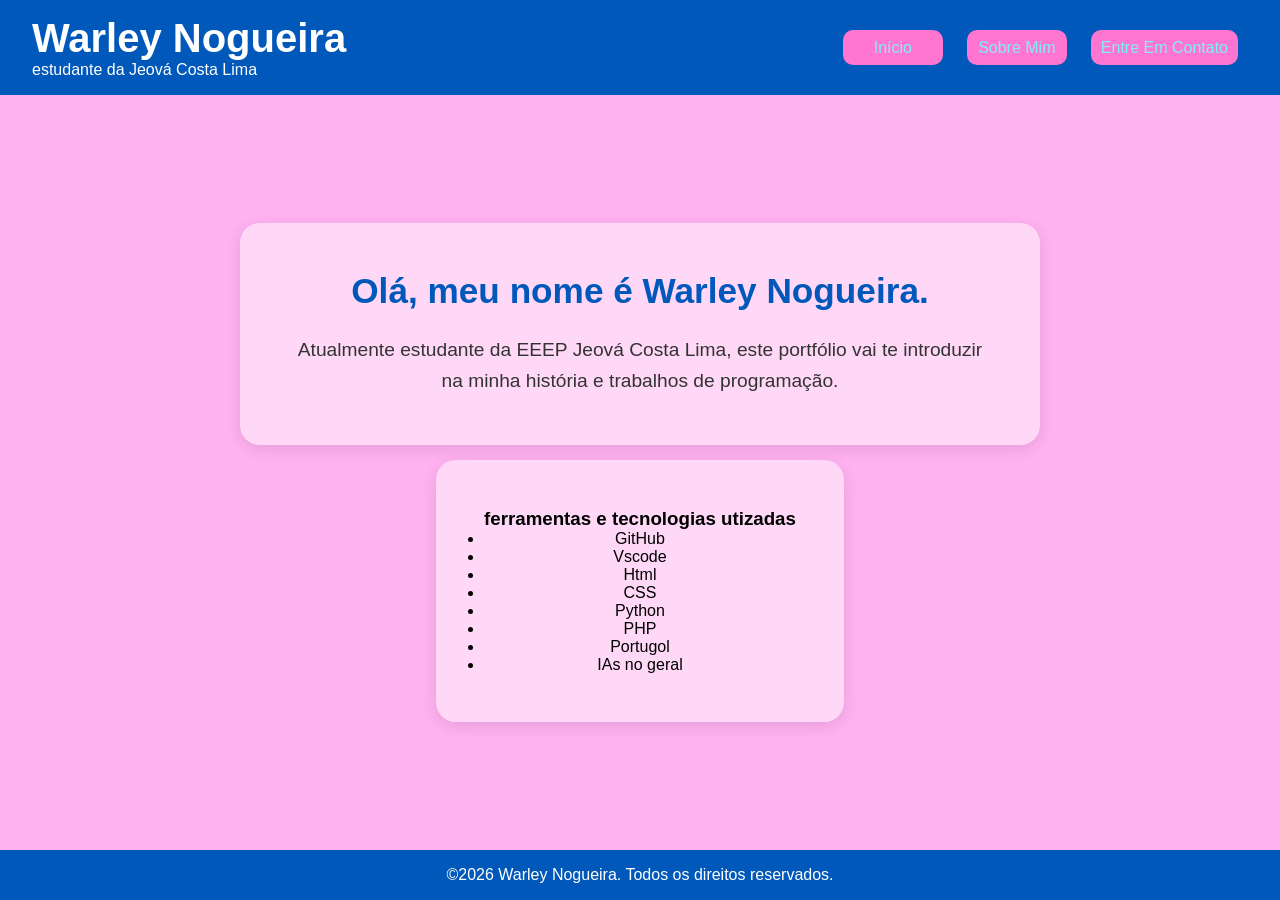
<file: index.html>
<!DOCTYPE html>
<html lang="pt-br">

<head>
    <meta charset="UTF-8">
    <meta name="viewport" content="width=device-width, initial-scale=1.0">
    <title>Meu Portfólio</title>
    <link rel="stylesheet" href="css/style.css">
</head>

<body>
    <header class="topo">
        <div>
        <h1 class="sobr">Warley Nogueira</h1>
      <p>estudante da Jeová Costa Lima</p>
    </div>
        <nav>
            <a href="index.html">Início</a>
            <a href="html/sobre.html">Sobre Mim</a>
            <a href="html/contato.html">Entre Em Contato</a>
        </nav>
    </header>
    
    <main class="inicio">
        <div class="conteudo-inicio">
            <h2>Olá, meu nome é Warley Nogueira.</h2>
            <p>Atualmente estudante da EEEP Jeová Costa Lima, este portfólio vai te introduzir na minha história e trabalhos de programação.</p>
        </div>
        <div class = "habil">
            <h3>ferramentas e tecnologias utizadas</h3>
            <ul>
                <li>GitHub</li>
                <li>Vscode</li>
                <li>Html</li>
                <li>CSS</li>
                <li>Python</li>
                <li>PHP</li>
                <li>Portugol</li>
                <li>IAs no geral</li>
            </ul>
        </div>
    </main>
    
    <footer class="rodape">
        <p>©2026 Warley Nogueira. Todos os direitos reservados.</p>
    </footer>
</body>

</html>
</file>
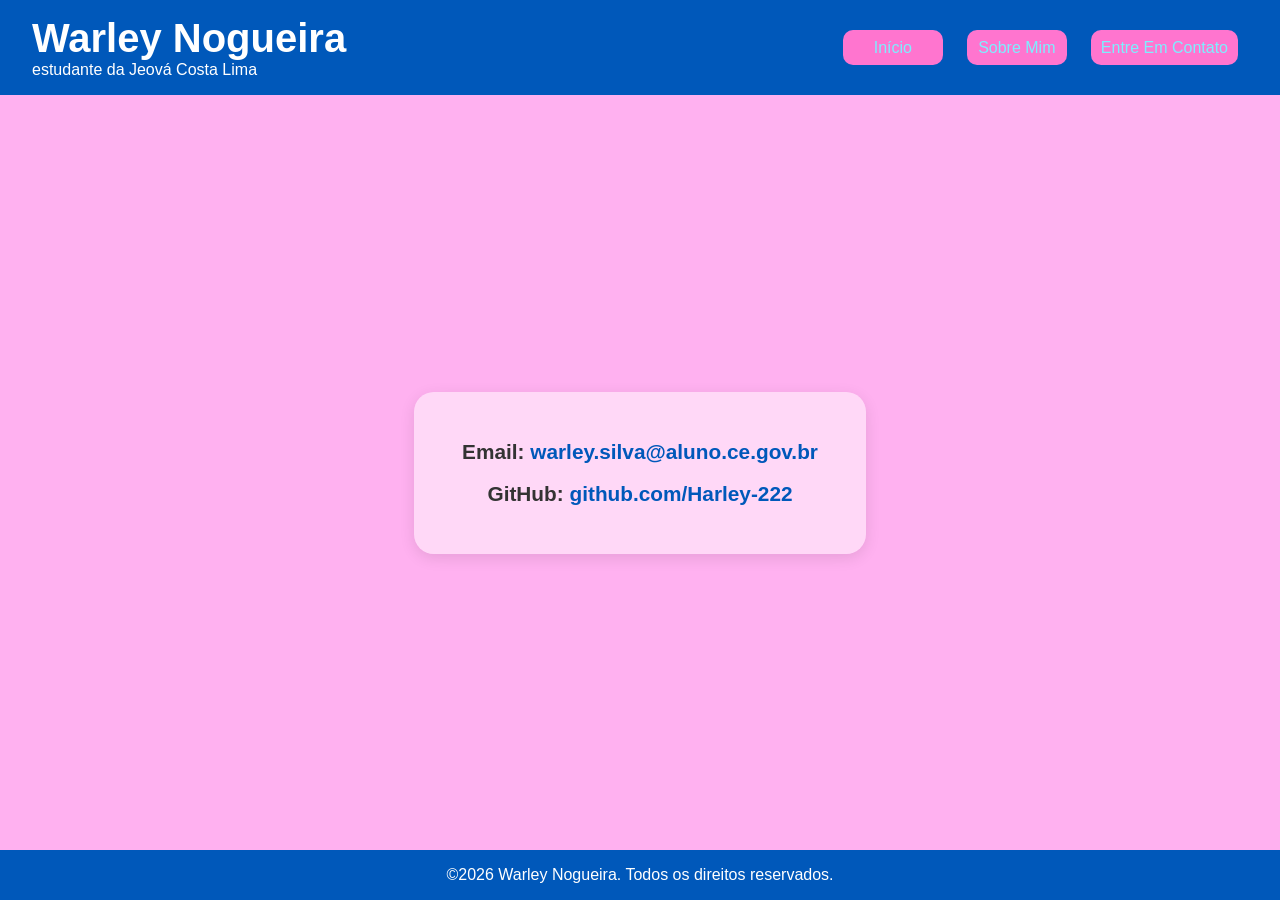
<file: html/contato.html>
<!DOCTYPE html>
<html lang="pt-br">
<head>
    <meta charset="UTF-8">
    <meta name="viewport" content="width=device-width, initial-scale=1.0">
    <title>Meu Contato</title>
    <link rel="stylesheet" href="../css/style.css">
</head>
<body>
    <header class="topo">
        <div>
        <h1 class="sobr">Warley Nogueira</h1>
      <p>estudante da Jeová Costa Lima</p>
    </div>
        <nav>
            <a href="../index.html">Início</a>
            <a href="sobre.html">Sobre Mim</a>
            <a href="contato.html">Entre Em Contato</a>
        </nav>
    </header>

    <main class="contato">
      <div>
        <p>
          <strong>Email:</strong> <a href="mailto:warley.silva@aluno.ce.gov.br">warley.silva@aluno.ce.gov.br</a>
        </p>
        <br>
        <p>
          <strong>GitHub:</strong> <a href="https://github.com/Harley-222" target="_blank">github.com/Harley-222</a>
        </p>
      </div>
    </main>

    <footer class="rodape">
        <p>©2026 Warley Nogueira. Todos os direitos reservados.</p>
    </footer>
</body>
</html>
</file>
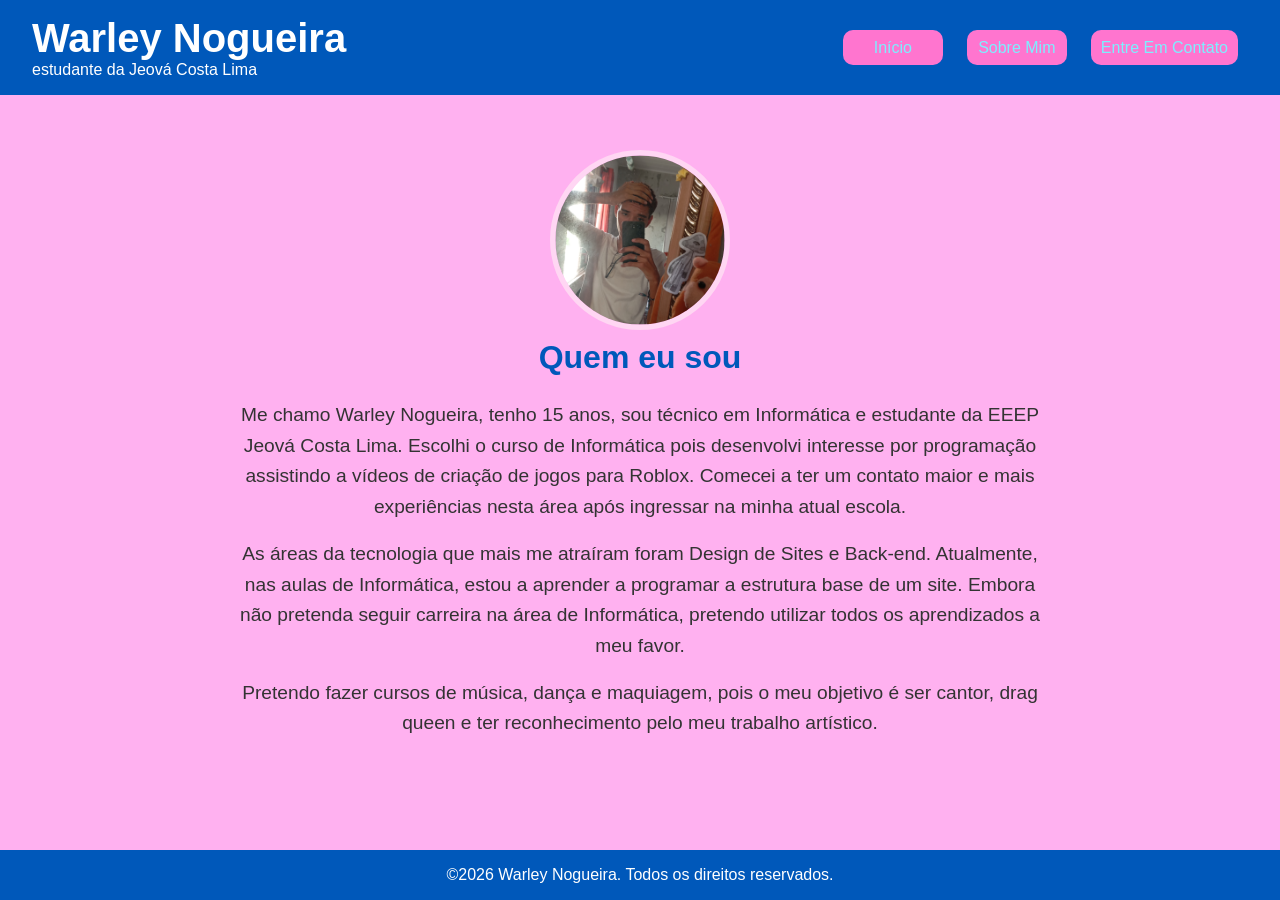
<file: html/sobre.html>
<!doctype html>
<html lang="pt-br">
  <head>
    <meta charset="UTF-8" />
    <meta name="viewport" content="width=device-width, initial-scale=1.0" />
    <link rel="stylesheet" href="../css/style.css" />
    <title>Sobre Mim</title>
  </head>
  <body>
    <header class="topo">
      <div>
        <h1 class="sobr">Warley Nogueira</h1>
      <p>estudante da Jeová Costa Lima</p>
    </div>
      <nav>
        <a href="../index.html">Início</a>
        <a href="sobre.html">Sobre Mim</a>
        <a href="contato.html">Entre Em Contato</a>
      </nav>
    </header>

    <main class="sobremim">
      <section class="conteudo-sobre">  
        <img src="../imgs/warley.jpg" alt="Foto de Perfil" class="perfil" />
        <h2>Quem eu sou</h2>
        <p>
          Me chamo Warley Nogueira, tenho 15 anos, sou técnico em Informática e estudante da EEEP Jeová Costa Lima. Escolhi o curso de Informática pois desenvolvi interesse por programação assistindo a vídeos de criação de jogos para Roblox. Comecei a ter um contato maior e mais experiências nesta área após ingressar na minha atual escola.
        </p>
        <p>
          As áreas da tecnologia que mais me atraíram foram Design de Sites e Back-end. Atualmente, nas aulas de Informática, estou a aprender a programar a estrutura base de um site. Embora não pretenda seguir carreira na área de Informática, pretendo utilizar todos os aprendizados a meu favor.
        </p>
        <p>
          Pretendo fazer cursos de música, dança e maquiagem, pois o meu objetivo é ser cantor, drag queen e ter reconhecimento pelo meu trabalho artístico.
        </p>
      </section>
    </main>

    <footer class="rodape">
      <p>©2026 Warley Nogueira. Todos os direitos reservados.</p>
    </footer>
  </body>
</html>
</file>
<file: css/style.css>
@import url('reset.css');
@import url('layout.css');
@import url('home.css');
@import url('sobre.css');

.contato {
    display: flex;
    align-items: center;
    justify-content: center;
    padding: 3rem 2rem;
    text-align: center;
}

.contato div {
    max-width: 600px;
    background-color: rgba(255, 255, 255, 0.5);
    padding: 3rem;
    border-radius: 20px;
    box-shadow: 0 4px 15px rgba(0, 0, 0, 0.1);
}

.contato p {
    font-size: 1.3rem;
    color: #333;
}

.contato a {
    color: #0058ba;
    text-decoration: none;
    font-weight: bold;
    transition: color 0.3s ease;
}

.contato a:hover {
    color: #ff75cf;
    text-decoration: underline;
}
.habil{
     max-width: 600px;
    background-color: rgba(255, 255, 255, 0.5);
    padding: 3rem;
    border-radius: 20px;
    box-shadow: 0 4px 15px rgba(0, 0, 0, 0.1);
    margin-top: 15px;
    
}
</file>
